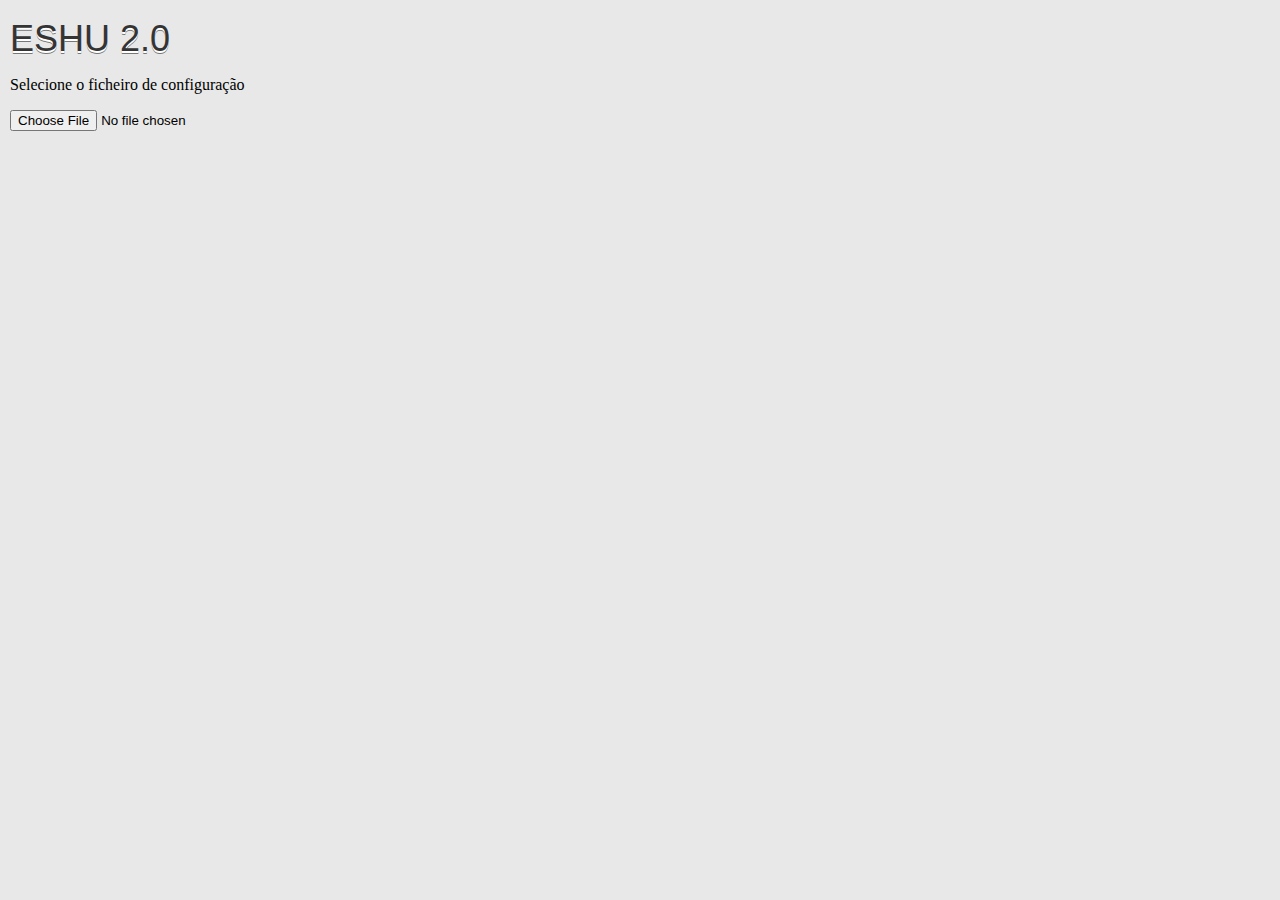
<file: index.html>
<!DOCTYPE html>
<html>
<head>
<meta charset="ISO-8859-1">
<link rel="stylesheet" type="text/css" href="style.css">
<link href="https://fonts.googleapis.com/icon?family=Material+Icons" rel="stylesheet">
<script src="Include.js"></script>
<title>Eshu 2.0</title>
</head>

<body>
	<h2 id="title">Eshu 2.0</h2>
	<!-- i class="material-icons">face</i>
	<button id="btntext"    type="button" onclick="alert(34)"></button-->
	
	<div id="menu">
		<div id="inputbox">
		<p>Selecione o ficheiro de configura��o</p>
			<input type="file" id="fileinput" />
		</div>
		
	</div>	
	<div id="displayC">
	
		<div id="menuButton">
			<button id="btnCopy"  class="buttonMenu" type="button" onclick="eshuCopy()"></button>
			<button id="btnCut"  class="buttonMenu" type="button" onclick="eshuCut()"></button>
			<button id="btnPaste" class="buttonMenu" type="button" onclick="eshuPaste()"></button>
			<button id="btnDelete" class="buttonMenu" type="button" onclick="eshuDelete()"></button>
			<button id="btnClear" class="buttonMenu" type="button" onclick="eshuClear()"></button>
			<button id="btnUndo" class="buttonMenu" type="button" onclick="eshuUndo()"></button>
			<button id="btnRedo" class="buttonMenu" type="button" onclick="eshuRedo()"></button>
		</div>
		<div id="mygraph">
			
			<div id="graphDiv">
			<!-- Eshu graph will be created here --> 
			</div>
		</div>
		<div id="editor" style="margin: 33px">
				
				<div id="opt" style="display:block">
					<!--<input id="inputFileNameToSaveAs"></input>
					<button onclick="saveTextAsFile()">Save Text to File</button>
					<button onclick="clearFileAsText()">Clear</button>
					 <input type="file" id="fileToLoad">
					<button onclick="loadFileAsText()" >Load Selected File</button>  -->
					
					<button onclick="importGraph()">Import To Graph</button>
					<button onclick="importGraphDiff()">Import To GraphDiff</button>
					<button onclick="clearFileAsText()">Clear</button>
					<button onclick="exportGraph()">Export To Graph</button>
				</div>
				<textarea id="inputTextToSave" style="width: 393px; height: 393px "></textarea>
				
		</div>
</div>
</body>
</html>
</file>
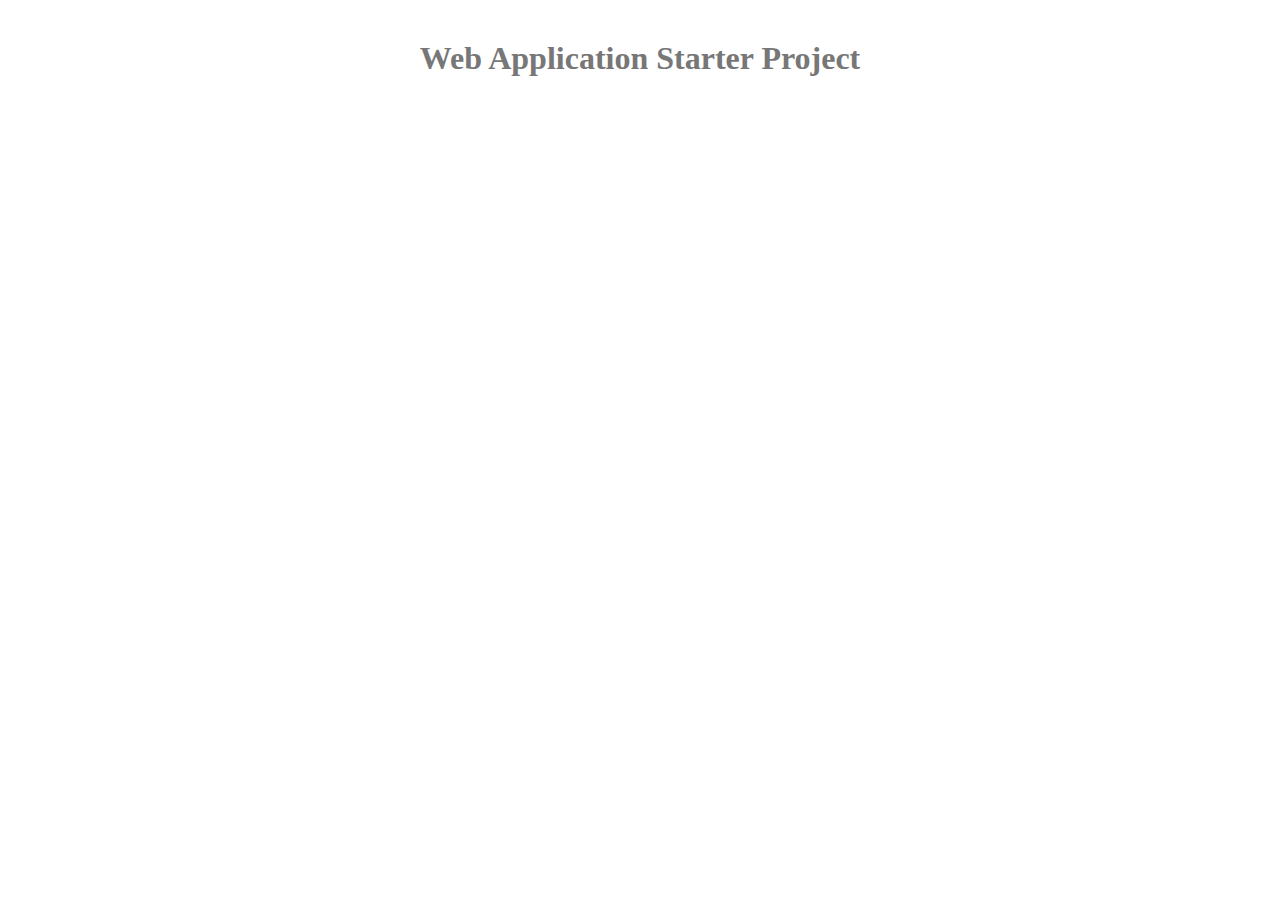
<file: war/ESHU2_0.html>
<!doctype html>
<!-- The DOCTYPE declaration above will set the     -->
<!-- browser's rendering engine into                -->
<!-- "Standards Mode". Replacing this declaration   -->
<!-- with a "Quirks Mode" doctype is not supported. -->

<html>
  <head>
    <meta http-equiv="content-type" content="text/html; charset=UTF-8">

    <!--                                                               -->
    <!-- Consider inlining CSS to reduce the number of requested files -->
    <!--                                                               -->
    <link type="text/css" rel="stylesheet" href="ESHU2_0.css">

    <!--                                           -->
    <!-- Any title is fine                         -->
    <!--                                           -->
    <title>Web Application Starter Project</title>
    
    <!--                                           -->
    <!-- This script loads your compiled module.   -->
    <!-- If you add any GWT meta tags, they must   -->
    <!-- be added before this line.                -->
    <!--                                           -->
    <script type="text/javascript" language="javascript" src="eshu2_0/eshu2_0.nocache.js"></script>
  </head>

  <!--                                           -->
  <!-- The body can have arbitrary html, or      -->
  <!-- you can leave the body empty if you want  -->
  <!-- to create a completely dynamic UI.        -->
  <!--                                           -->
  <body>

    <!-- RECOMMENDED if your web app will not function without JavaScript enabled -->
    <noscript>
      <div style="width: 22em; position: absolute; left: 50%; margin-left: -11em; color: red; background-color: white; border: 1px solid red; padding: 4px; font-family: sans-serif">
        Your web browser must have JavaScript enabled
        in order for this application to display correctly.
      </div>
    </noscript>

    <h1>Web Application Starter Project</h1>
	
    
  </body>
</html>
</file>
<file: style.css>
@CHARSET "ISO-8859-1";

body{
	margin: 10px;
	background:#E8E8E8 ;
}

#title{
	margin: 0.5em 0 0.0em 0;

	text-align: left;
	color: #343434;
	font-weight: normal;
	font-family: 'Ultra', sans-serif;   
	font-size: 36px;
	line-height: 42px;
	text-transform: uppercase;
	text-shadow: 0 2px white, 0 3px #777;
}

#test{
	margin: inherit;
    
}
#mygraph{

   /* width: 1000px; 
    height:700px;*/
    margin: 0px;
    /*display: inline;
  	float: left;*/
  	
  	
  /*	overflow: auto;
  	/*none*/
   
}
/*
canvas {
    display:block;
    margin:0 auto;
    background: #CCCCCC;
}*/
.optProp{
	/*width   : 30px;*/
  margin-right  : 15px;
  padding : 0;
  /*opacity : 0;*/
}

#exportGraph{
	display: none;
	
}
.buttonOp{
	
	position:relative;
    font-style:normal;
    font-weight:normal;
    font-family:"Open Sans";
    font-size:14px;
    outline:none;
    color:#fff;
    text-decoration:none;
    text-align:center;
    cursor:pointer;
    -webkit-border-radius:2px;
    -moz-border-radius:2px;
    border-radius:5px;
    background-color:#585858;
    border-bottom:2px solid #7b8b2f;
    
} 

#settings{
	background:#C8C8C8   ;
	margin: auto;
    width: 100%;
    width: 600px; 
    height:30px;
    border:3px solid #B0B0B0  ;
  
  
}

#note{
	background:#FFFFFC;
	text-align: center;
	text-indent: 16px;
	overflow: auto;
}

#test{
	 width: 300px;
	 
	
}
#positionGraph{
	 display: inline;
	/*  border:1px solid #585858 ;*/
	  margin: 10px;
	  padding: 3px;
}
#positionG{
	 border:1px solid #585858 ;
	  margin: 5px;
	 /* padding: 2px;*/
	 display: inline;
}
#toolbar{
	/*background:#787878;*/
	 padding: 0px;
	 display: block;
	 float: left;
	 margin: 2px;
	
}


#displayC{
	width: 1500px; 
    /*height:420px;*/
    margin:0 auto; 
    /*margin-top: 5px;*/
    
    
}
#editor{
    
    margin-left: 30px;
    display: inline;
  	border-style: solid;
    border-width: 1px;
    float: left;
    background:#F5F5F5;
    display: none;
}


.elementToolbar
{
	
  /*  width: 25px; 
    height:40px;
    display:inline;
    border: 1px solid;
    margin:auto;
	*/
}
/*
.inputProperties{
	
    width: 80px; 
    height:12px;
	
}

/*
.primary-header {
  padding: 24px 0;
  text-align: center;
  border-bottom: solid 2px #cfcfcf;
}

.primary-header__title {
  color: #393939;
  font-size: 36px;
}*/

#graph{
/*	width: 900px;
    height: 900px;
    border-style: solid;
    border-width: 1px;*/
    background: #F5F5F5;
   
}

/*
#graphDiv{
	width: 705px;
    height: 405px;
    border-style: solid;
    border-width: 1px;
	overflow-y: auto; 
}*/

#menuButton{
    display: none;
}

.gwt-Button {
	background-color: #C8C8C8;
    padding: 2px 4px;
    font: 13px sans-serif;
    border: 1px solid #000;
    border-bottom:2px solid #7b8b2f;
    -webkit-border-radius:2px;
    -moz-border-radius:2px;
    color: #000;
    cursor:pointer;
    margin: 10px;
    
   /* font-style:normal;
    font-weight:normal;
    font-family:"Open Sans";
    font-size:14px;
    
    outline:none;*/
  /*  text-decoration:none;
    text-align:center;
    cursor:pointer;
    -webkit-border-radius:2px;
    -moz-border-radius:2px;
    border-radius:5px;
    background-color:#C8C8C8;
    border-bottom:2px solid #7b8b2f;*/
}
/*
#OKProperties{
	width:40px;
    height:20px;
     width:80%
}
#CancelProperties{
	width:50px;
    height:20px;
     width:100%
}
*/
#listbox{

/*display: none;*/
 

}

.Button{
	display:block; /* change this from inline-block */
  	margin:0 auto; /* this will center  it */
    width:100%;
    
	
}
#selectedEspGenCat{
	display:block; /* change this from inline-block */
  	margin:0 auto; /* this will center  it */
    width:220%;
    
}

#selectedType{
	/*display:block; /* change this from inline-block */
  /*	margin:0 auto; /* this will center  it */
    /*width:85px;*/
}
/*button {
    display:block; /* change this from inline-block */
    /*width:20%; /* setting the width */
    /*margin:0 auto; /* this will center  it 
  
    position:relative;
    font-style:normal;
    font-weight:normal;
    font-family:"Open Sans";
    font-size:14px;
    outline:none;
    color:#fff;
    border:none;
    text-decoration:none;
    text-align:center;
    cursor:pointer;
    -webkit-border-radius:2px;
    -moz-border-radius:2px;
    border-radius:2px;
    background-color:#96aa39;
    border-bottom:1px solid #7b8b2f;
}
*/

.buttonMenu{
    /*background:url(./images/but.png) no-repeat;*/
    background: #3498db;
    cursor:pointer;
    border:none;
    width:20px;
    height:20px;
}

.buttonMenu:active  /* use Dot here */
{   
	border:1px solid #7b8b2f;;
    /*width:20px;
    height:20x;*/
}


#btnCopy{
	background:url(./image/copy.PNG) center no-repeat; background-size: 100% 100%;
	/*background: #3498db;*/
}

#btnPaste{  
    background:url(./image/paste.PNG)  center no-repeat; background-size: 100% 100%;
}

#btnCut{  
    background:url(./image/cut.PNG)  center no-repeat; background-size: 100% 100%;
}

#btnDelete{  
    background:url(./image/delete.PNG)  center no-repeat; background-size: 100% 100%;
}
#btnClear{  
    background:url(./image/clear.PNG)  center no-repeat; background-size: 100% 100%;
}

#btnUndo{  
    background:url(./image/undo.PNG)  center no-repeat; background-size: 100% 100%;
}

#btnRedo{  
    background:url(./image/redo.PNG)  center no-repeat; background-size: 100% 100%;
}

.material-icons {
	vertical-align: middle;
}



.btnformatpanel{
	padding: 0;
}


#btntext{
	width: 32px;
    height: 32px;
    padding: 0;
    background: url("image/btn_l.png") no-repeat 3px center;
    cursor: pointer;
     
}
</file>
<file: war/ESHU2_0.css>
@CHARSET "ISO-8859-1";


#graph{
    background: #F5F5F5;
}

h1 {
  font-size: 2em;
  font-weight: bold;
  color: #777777;
  margin: 40px 0px 70px;
  text-align: center;
}
 
#option{
	/*background:#787878;*/
	 padding: 10px;
	 display: block;
	 float: left;
	
}

#menuProperties input {
	max-width: 80px;
	height: auto !important;
}

#menuProperties, #menuVertices {
	position: fixed !important;
	width: auto !important;
	height: auto !important;
}

#menuVertices {
    max-width: 120px;
    text-align: center;
}

#menuVertices button {
    width: 100%;
}

#graphEditor {
    overflow: auto !important;
    margin: 5px !important;
}

/*#graphEditor canvas {
    width: 100% !important;
    height: 100% !important;
}*/
</file>
